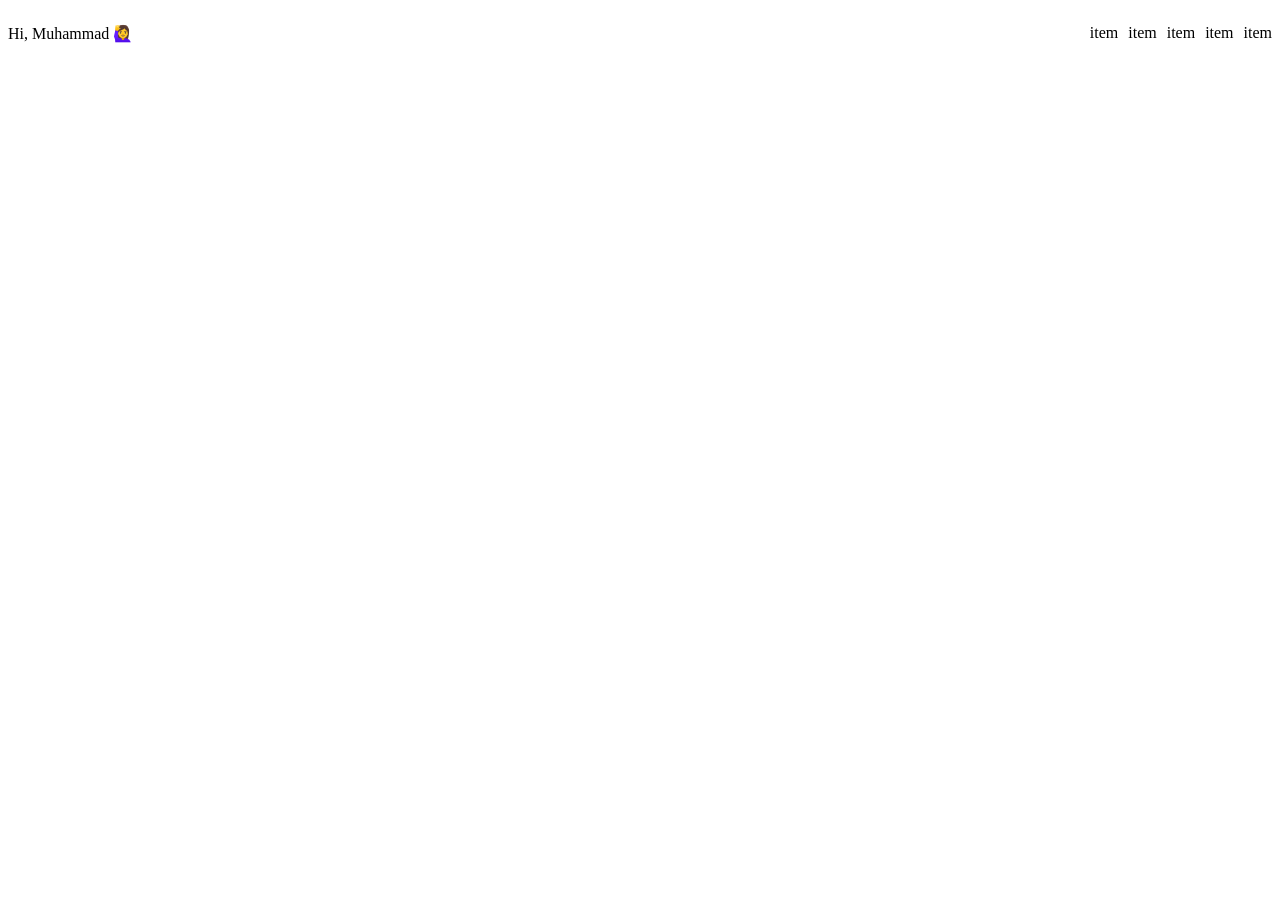
<file: code2/index.html>
<!DOCTYPE html>
<html lang="en">

<head>
    <meta charset="UTF-8">
    <meta name="viewport" content="width=device-width, initial-scale=1.0">
    <title>Document</title>
    <link rel="stylesheet" href="style.css">
</head>

<body>
    <div class="parent">
        <div class="left">
            Hi, Muhammad 🙋‍♀️
        </div>
        <div class="child">
            <p>item</p>
            <p>item</p>
            <p>item</p>
            <p>item</p>
            <p>item</p>
        </div>
    </div>
</body>

</html>
</file>
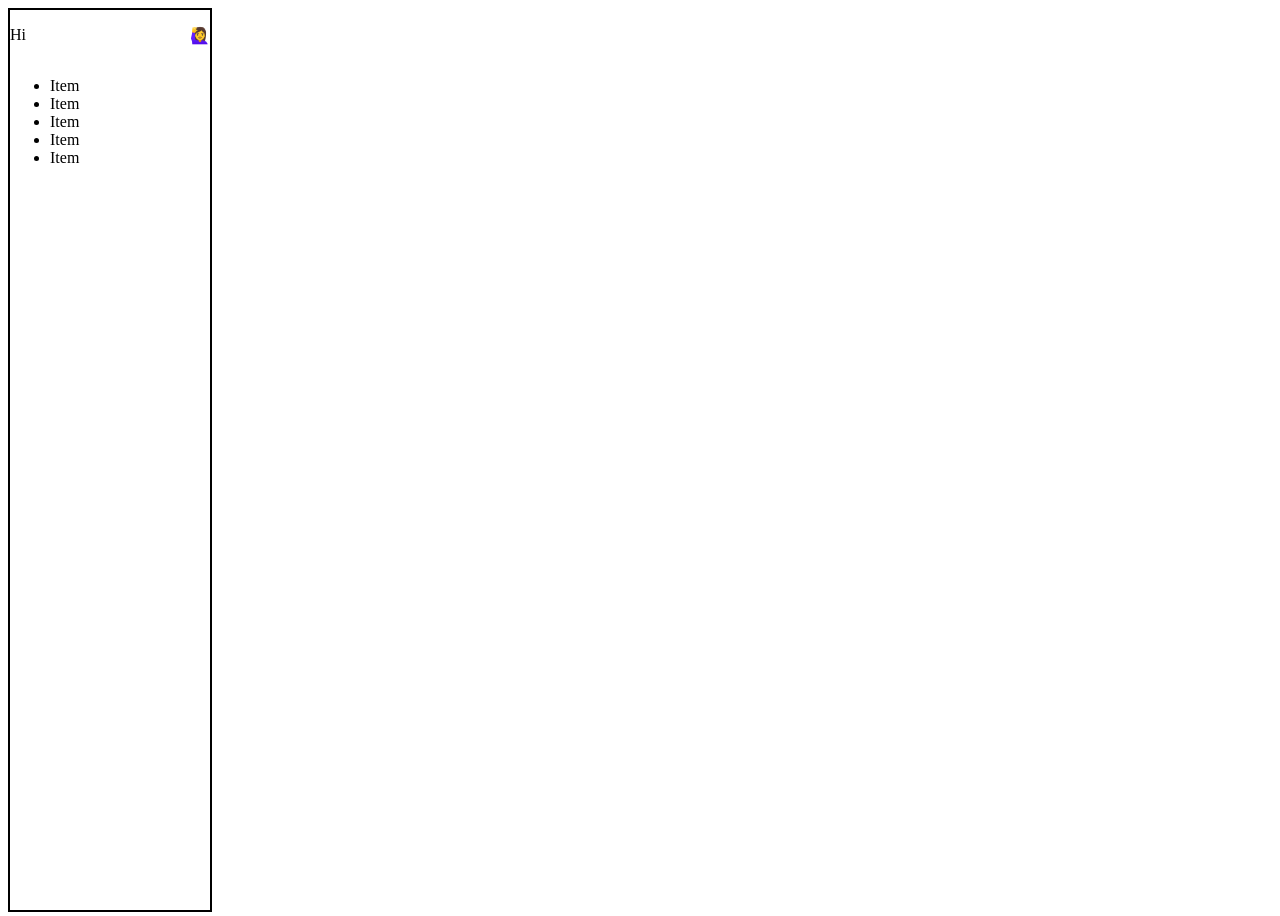
<file: code3/index.html>
<!DOCTYPE html>
<html lang="en">

<head>
    <meta charset="UTF-8">
    <meta name="viewport" content="width=device-width, initial-scale=1.0">
    <title>Document</title>
    <link rel="stylesheet" href="style.css">
</head>

<body>
    <div class="side">
        <div class="head">
            <p>Hi</p>
            <p>🙋‍♀️</p>
        </div>
        <ul>
            <li>Item</li>
            <li>Item</li>
            <li>Item</li>
            <li>Item</li>
            <li>Item</li>
        </ul>
    </div>
</body>

</html>
</file>
<file: code2/style.css>
body {
    height: 100vh;
}

.parent {
    /* background-color: orange; */
    display: flex;
    justify-content: space-between;
    align-items: center;
}

.child {
    /* background-color: green; */
    display: flex;
    gap: 10px;
}
</file>
<file: code3/style.css>
body {
    height: 100vh;
}

.side {
    height: 100%;
    width: 200px;
    border: 2px solid black;
}

.head {
    display: flex;
    justify-content: space-between;
}
</file>
